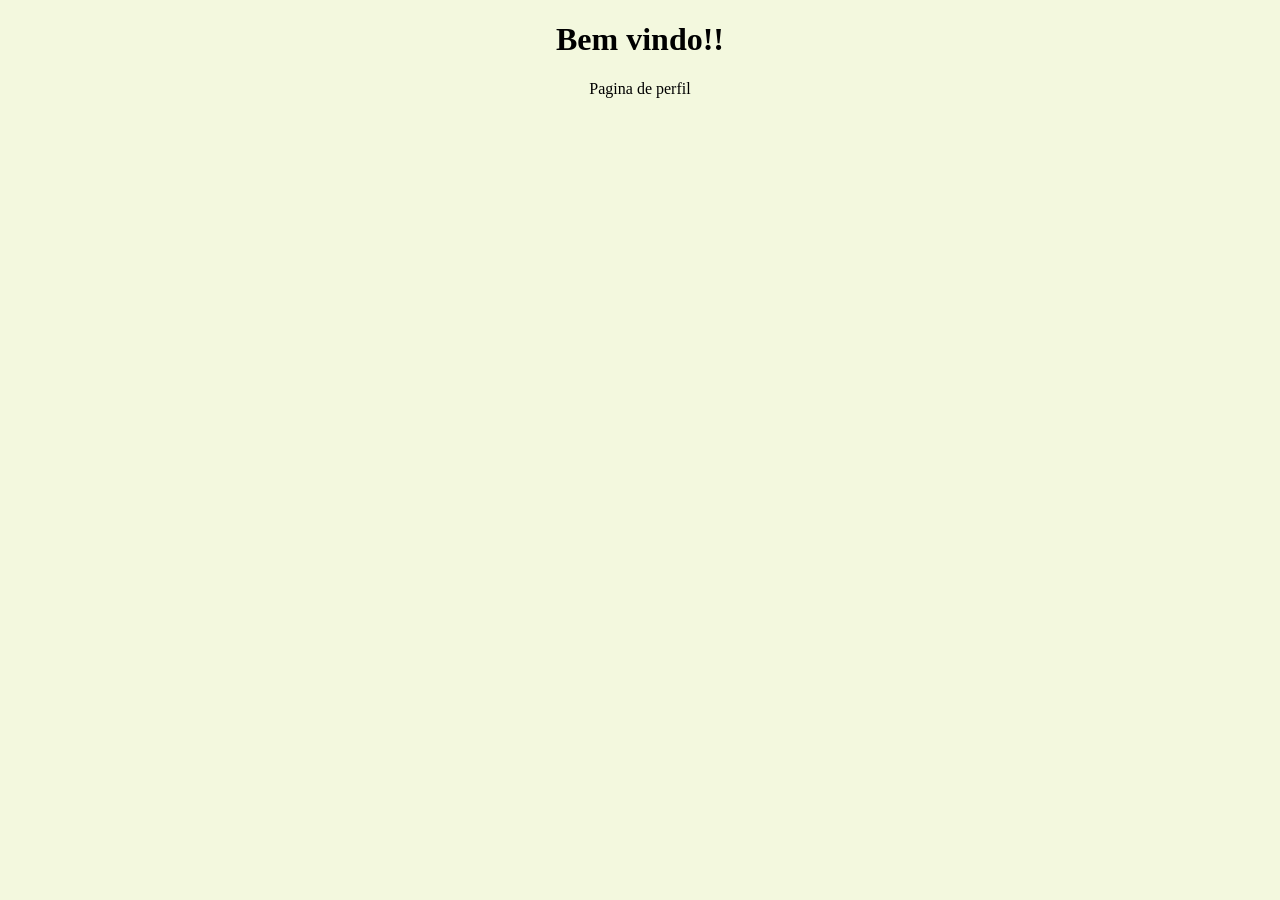
<file: perfil.html>
<!DOCTYPE html>
<html lang="en">
<head>
    <meta charset="UTF-8">
    <meta name="viewport" content="width=device-width, initial-scale=1.0">
    <title>Document</title>

        <script src="sw.js"></script>
    <link rel="manifest" href="manifest.json">
      <link rel="stylesheet" href="style.css">
    <link href="index.html">

</head>
<body>
    <h1>Bem vindo!!</h1>

    <p>Pagina de perfil</p>
</body>
</html>
</file>
<file: style.css>
body{
    background-color: rgb(243, 248, 222);
}

.Fundo{
    background-color:rgb(131, 164, 224);
                border-radius: 20px;
                position: relative;
                display: flex;
                justify-content:center;
                align-items: center;
                width: 35dvh;
                height: 40vh;
}

.Forms{
    background-color:beige;
    padding: -10px;
                border-radius: 10px;
                position: absolute;
                    display: grid;
                    grid-template-columns: auto;
                    grid-template-rows: 100px 100px;
                    grid-auto-rows: 100px;
                justify-content:center;
                align-content: center;
                width: 25dvh;
                height: 30vh;
}

h1{
    text-align: center;
    font-family: cursive;
}
p{
    text-align: center;
    font-family: cursive;
}


form{
    position: relative;
    font-family: cursive;
    font-size:small;
    bottom: 25%;
}
input[type="submit"] {
    position: relative;
    left: 35%;
}
</file>
